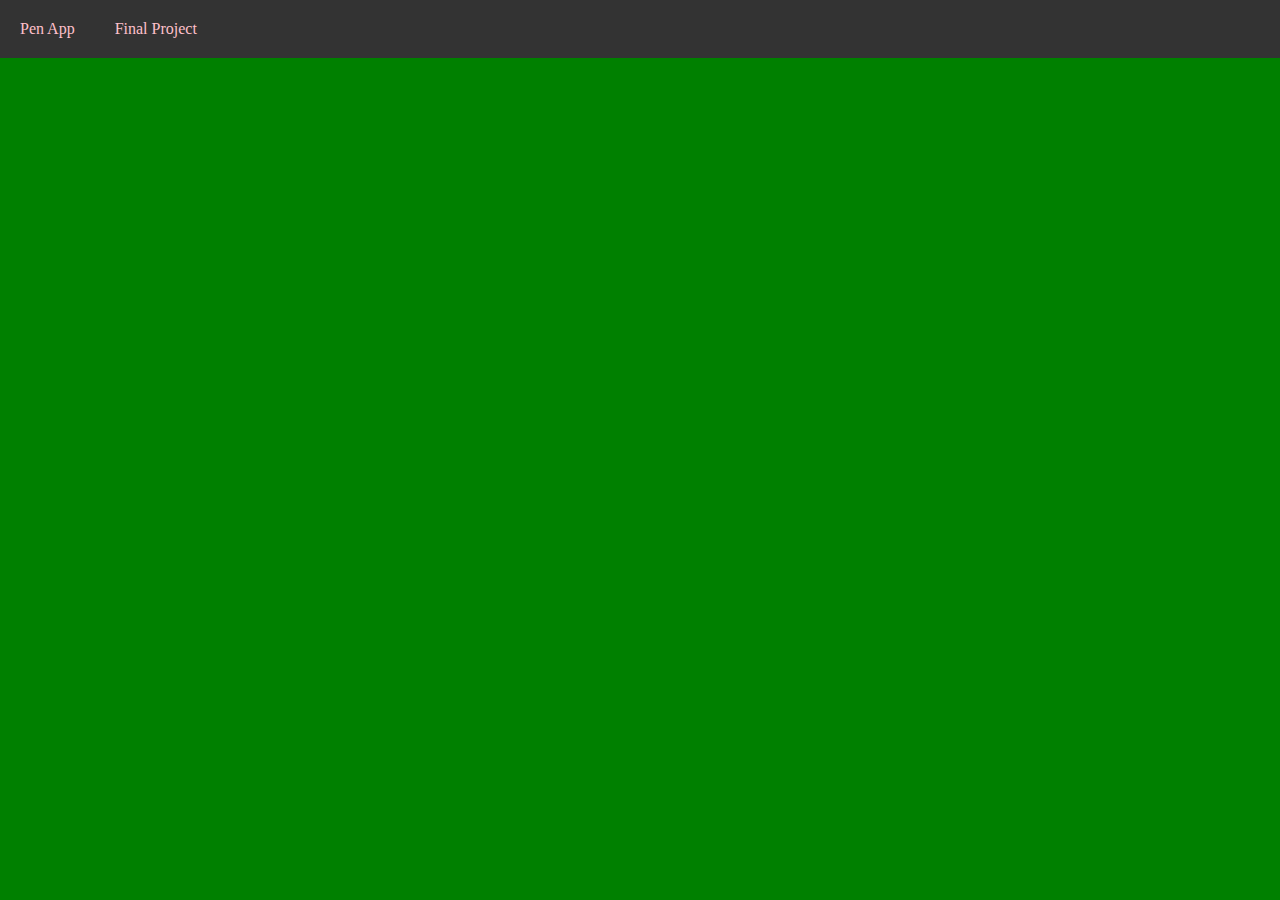
<file: index.html>
<html>
<head>
  <link rel="stylesheet" href="style.css">
  <link rel="icon" href="https://freepngimg.com/save/36704-dark-red-heart-transparent-background/1024x1024">
	<title> App Page </title>
</head>

</body>
<nav>
      <li><a href="secondpage.html"> Pen App </a></li>
      <li><a href="third.html"> Final Project </a></li>
</nav>

Itai Website

</body>


</html>
</file>
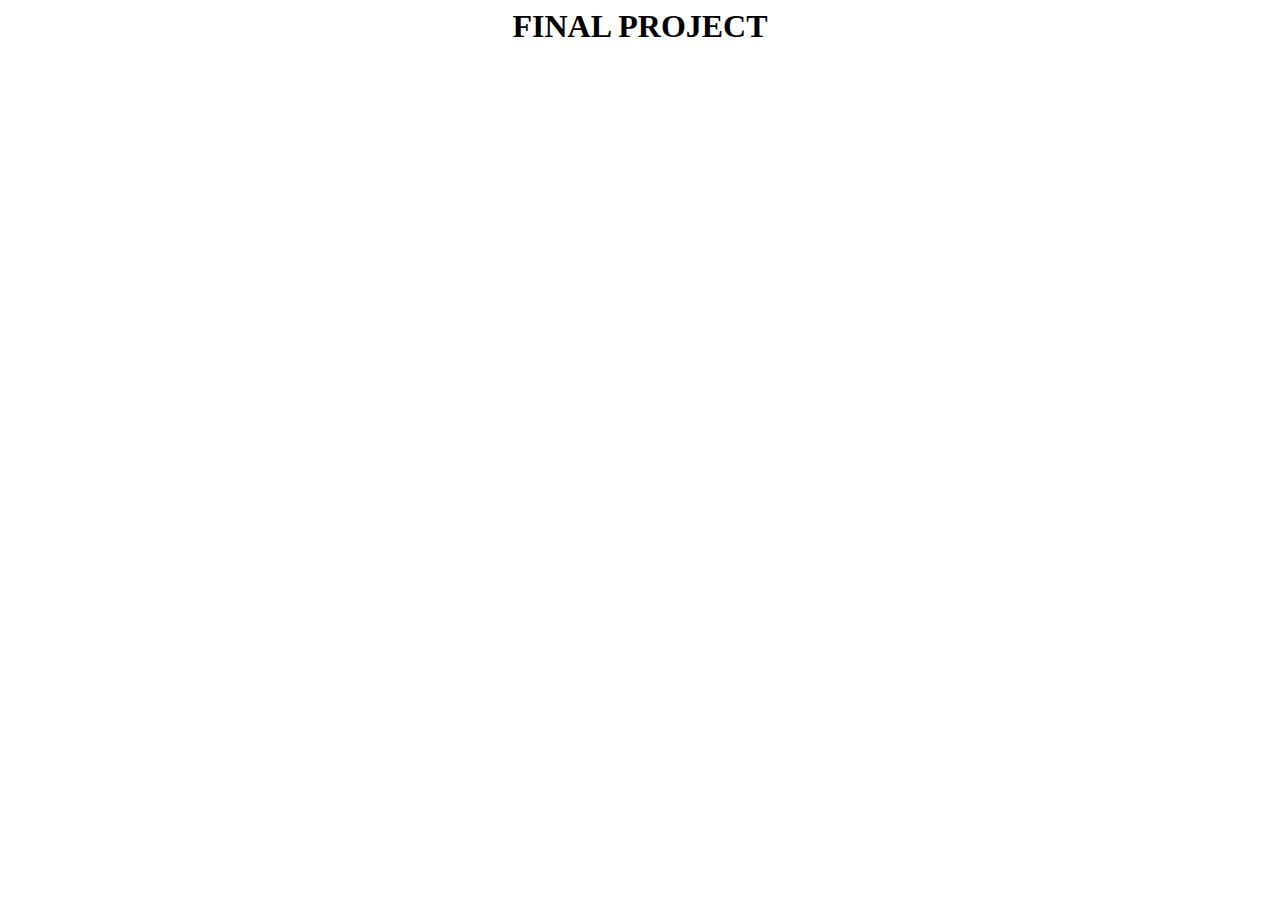
<file: secondpage.html>
<html>
  <body>
    
    <center>
      
      <h1> FINAL PROJECT </h1>
      
    <iframe width="392" height="620" style="border: 0px;" src="https://studio.code.org/projects/applab/e9ABupqLm8SrHHS5yxzeWXWFhiXQ88-HiYzDpmqACZO/embed?nosource">
      </iframe>
</file>
<file: style.css>
body {
background-color: green;
}
nav {
  list-style-type: none;
  background-color: #333;
  width: 100%;
  left: 0;
  top: 0;
  margin: 0;
  overflow: hidden;
  position: fixed;
    
}

li {
  float: left;
}
li a {
  display: block;
  color: pink;
  padding: 20px 20px;
  text-decoration: none
}
</file>
